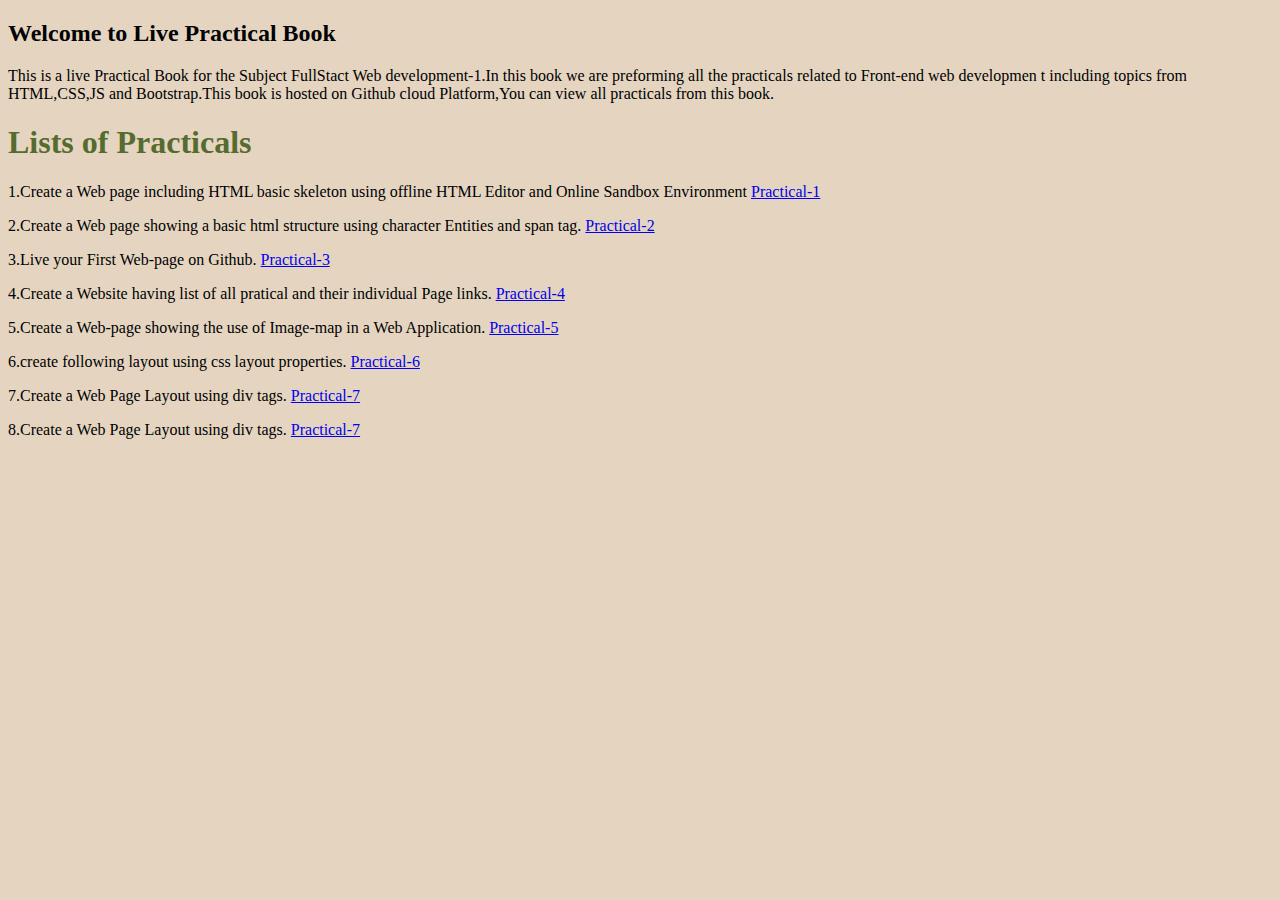
<file: index.html>
<!DOCTYPE html>
<html lang="en">
  <head>
    <meta charset="UTF-8" />
    
    <meta http-equiv="X-UA-Compatible" content="IE=edge" />
    <title>Document</title>
  </head>

  <body style="background-color: rgb(229, 213, 192)">
    <a id="Practical-4" href=""></a>

    <h2>Welcome to Live Practical Book</h2>
    <p>
      This is a live Practical Book for the Subject FullStact Web
      development-1.In this book we are preforming all the practicals related to
      Front-end web developmen t including topics from HTML,CSS,JS and
      Bootstrap.This book is hosted on Github cloud Platform,You can view all
      practicals from this book.
    </p>
    <h1 style="color: darkolivegreen">Lists of Practicals</h1>
    <p>
      1.Create a Web page including HTML basic skeleton using offline HTML
      Editor and Online Sandbox Environment
      <a href="./Practicals/Practical-1.html">Practical-1</a>
    </p>
    <p>
      2.Create a Web page showing a basic html structure using character
      Entities and span tag.
      <a href="./Practicals/Practical-2.html">Practical-2</a>
    </p>
    <p>
      3.Live your First Web-page on Github.
      <a href="./Practicals/Practical-3.html">Practical-3</a>
    </p>
    <p>
      4.Create a Website having list of all pratical and their individual Page
      links. <a href="./Practicals/Practical-4.html">Practical-4</a>
    </p>
    <p>
      5.Create a Web-page showing the use of Image-map in a Web Application.
      <a href="./Practicals/Practical-5.html">Practical-5</a>
    </p>
    <p>
      6.create following layout using css layout properties.
      <a href="./Practicals/Practical-6.html">Practical-6</a>
    </p>
    <p>
      7.Create a Web Page Layout using div tags.
      <a href="./Practicals/Practical-7.html">Practical-7</a>
    </p>
     <p>
      8.Create a Web Page Layout using div tags.
      <a href="./Practicals/Assignment8.html">Practical-7</a>
    </p>
  </body>
</html>
</file>
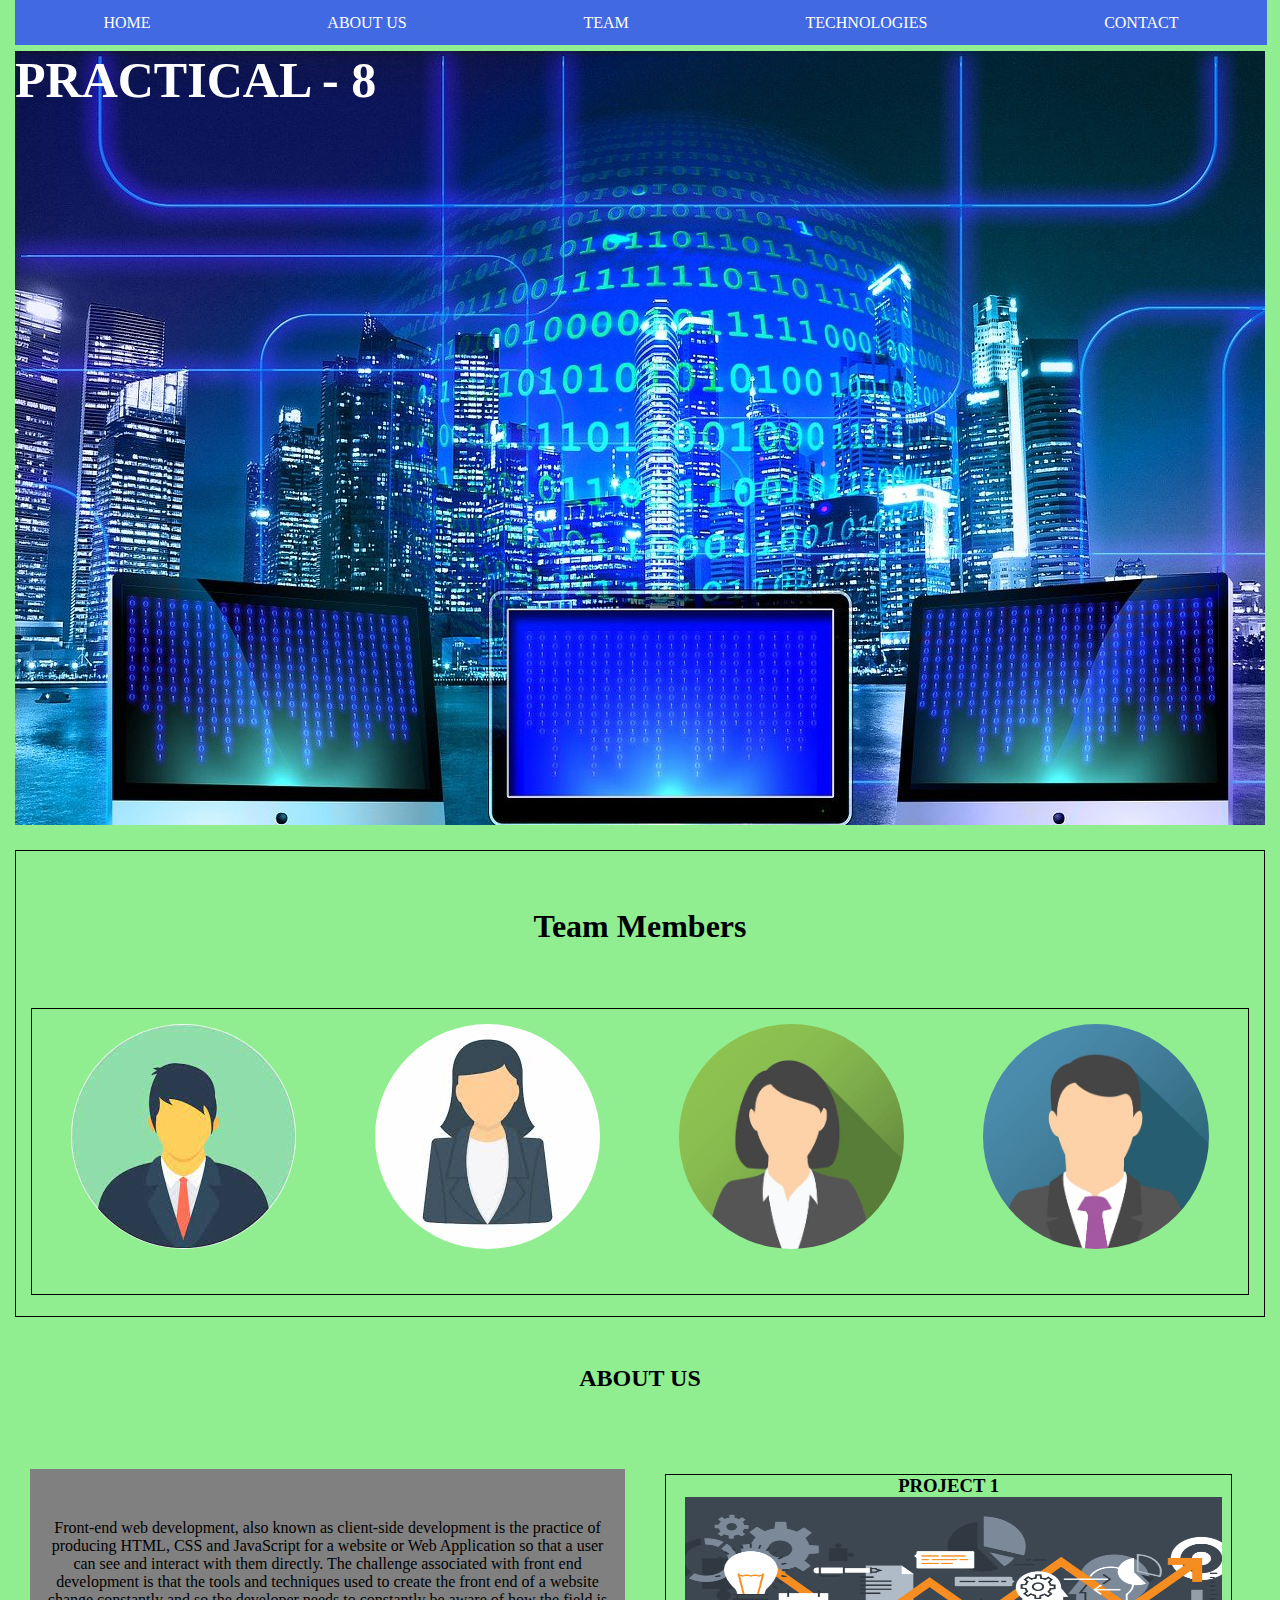
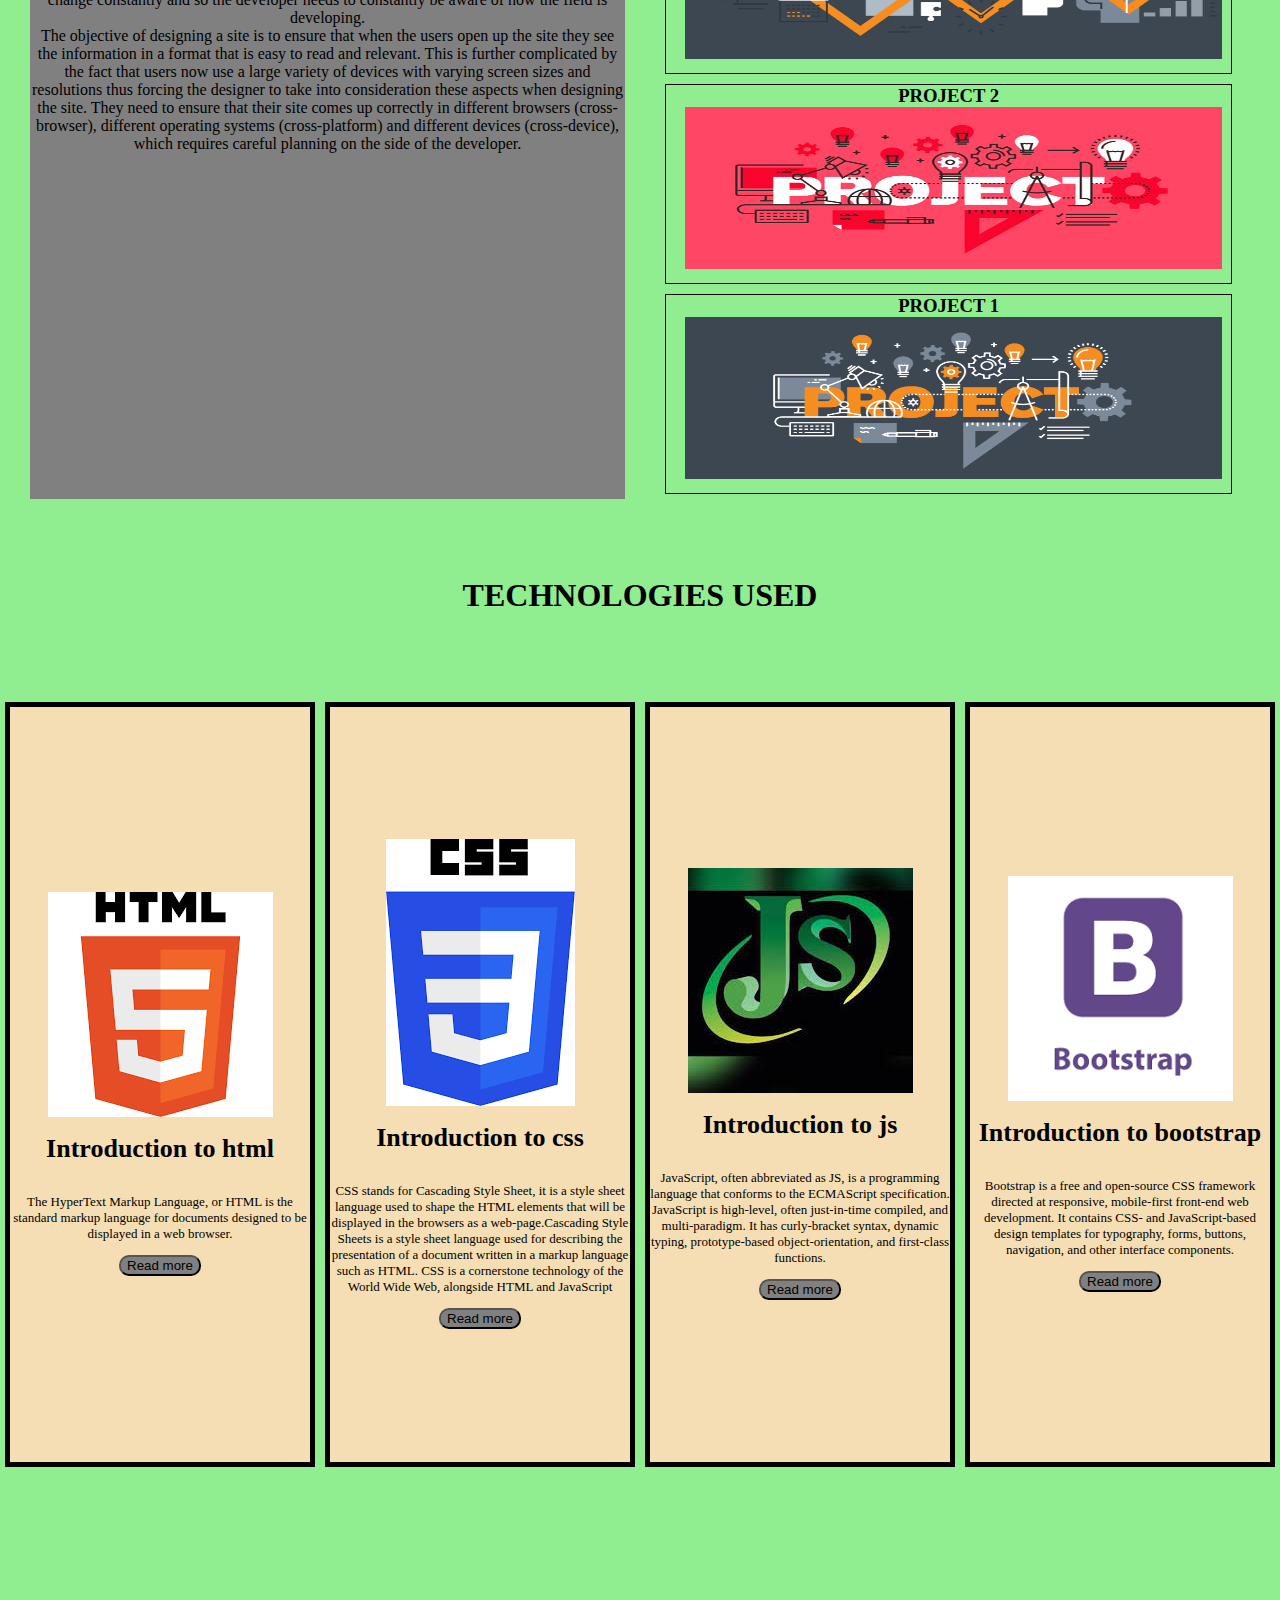
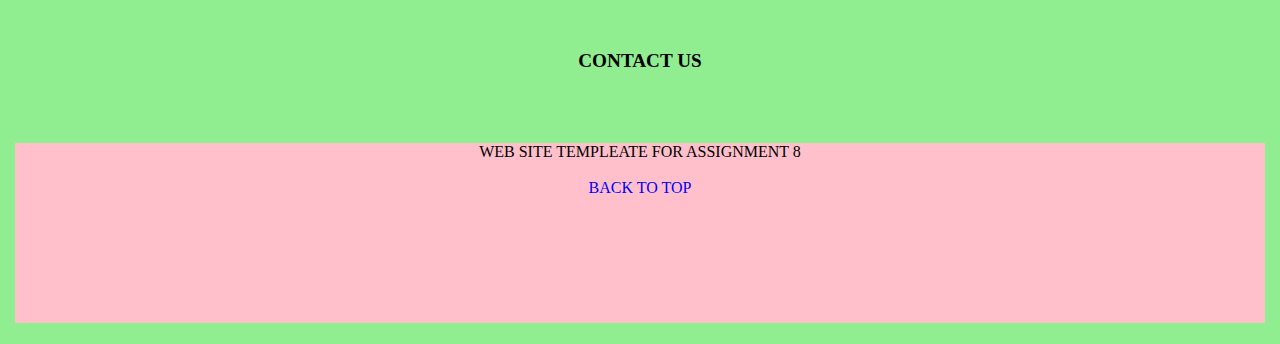
<file: Practicals/Assignment8.html>
<!DOCTYPE html>
<html lang="en">
<head>
    <meta charset="UTF-8">
    <meta http-equiv="X-UA-Compatible" content="IE=edge">
    <meta name="viewport" content="width=device-width, initial-scale=1.0">
   <link rel="stylesheet" href="style3.css">
    <title>Assignment 8</title>
</head>
<body>
    <div id="x">
    <div id="navbar">
       <a href="#x">HOME</a>
       <a href="#aboutme">ABOUT US</a>
       <a href="#team">TEAM</a>
       <a href="#container">TECHNOLOGIES</a>
       <a href="#contact">CONTACT</a>    
    </div>
</div>
    <div class="space" >

    </div>
    <div class="mainbody"> 
        <h5 style="margin-top:15px ; color: white; font-size: 50px;">PRACTICAL - 8</h5>
         
    </div>
<section>
 <div id="team">
    
    <h1 style="text-align: center;">Team Members</h1>
    
     <div class="imageslist">    
    <img src="firstemployee.jfif" style="height:25vh; border-radius: 50%;" alt="">
    <img src="secondemployee.jfif" style="height: 25vh; border-radius: 50%;"  alt="">
    <img src="employee6.jpeg" style="height: 25vh; border-radius: 50%;" alt="">
    <img src="employee5.jpeg" style="height: 25vh; border-radius: 50%;" alt="">  
</div>
</div>
</section>
<section id="aboutme">
    
<div id="aboutus" >
    <h2 style="text-align: center; font-weight: bold;">ABOUT US</h2>
       <div style="display: flex; flex-direction: row; justify-content: space-around; text-align: center; height: 70vh; margin-left: 15px; margin-right: 15px;">
        <div style=" margin-left: 15px; margin-right: 15px;background-color: gray; text-align: center; height: 70vh; width: 50%;">
            <div style="padding-top: 50px; padding-left: 15px; padding-right: 15px; text-align: center;">Front-end web development, also known as client-side development is the practice of producing HTML, CSS and JavaScript for a website or Web Application so that a user can see and interact with them directly. The challenge associated with front end development is that the tools and techniques used to create the front end of a website change constantly and so the developer needs to constantly be aware of how the field is developing.
            </div>
            The objective of designing a site is to ensure that when the users open up the site they see the information in a format that is easy to read and relevant. This is further complicated by the fact that users now use a large variety of devices with varying screen sizes and resolutions thus forcing the designer to take into consideration these aspects when designing the site. They need to ensure that their site comes up correctly in different browsers (cross-browser), different operating systems (cross-platform) and different devices (cross-device), which requires careful planning on the side of the developer.
        </div>
        <div style="  margin-left: 15px; margin-right: 15px;  height: 70vh; width: 50%; display: flex; flex-direction: column; justify-content: space-around; text-align: center;">
            <div style="border: 1px solid black; height: 22vh; width: 95%; margin-left: 10px;">
                <h3 style="margin-top: 0px; margin-bottom: 0px;">PROJECT 1</h3>
                <img src="project3.png" style="height: 18vh; width: 95%; margin-left: 10px;"  alt="">
            </div> 
            <div style="border: 1px solid black; height: 22vh; width: 95%; margin-left: 10px">
               <h3 style="margin-top: 0px; margin-bottom: 0px;">PROJECT 2</h3>
                <img src="project1.jpg"  style="height: 18vh; width: 95%; margin-left: 10px;" alt=""></div>
            <div style="border: 1px solid black; height: 22vh; width: 95%; margin-left: 10px">
                <h3 style="margin-top: 0px; margin-bottom: 0px;">PROJECT 1</h3>
                <img src="project2.png"  style="height: 18vh; width: 95%; margin-left: 10px;" alt=""></div>
        </div>
    
</div>
</div>
</section>
<section  style="margin-top: 50px;">
    <h1  style="align-items: center; text-align: center; color: black; margin-bottom: 0px;">TECHNOLOGIES USED</h1>
    <div id="container">
<div class="first">
    <img src="htmlimage.png" class="image" alt="">
    <h1>Introduction to html</h1>
    <p>The HyperText Markup Language, or HTML is the standard markup language for documents designed to be displayed in a web browser.</p>
    <button class="button">Read more</button>
</div>
<div class="second">
    <img src="css.png" class="image" alt="">
    <h1>Introduction to css</h1>
    <p>CSS stands for Cascading Style Sheet, it is a style sheet language used to shape the HTML elements that will be displayed in the browsers as a web-page.Cascading Style Sheets is a style sheet language used for describing the presentation of a document written in a markup language such as HTML. CSS is a cornerstone technology of the World Wide Web, alongside HTML and JavaScript </p>
    <button class="button">Read more</button>
</div>
<div class="Third">
    <img src="jsimagemine.jfif"  class="image"  alt="">
    <h1>Introduction to js</h1>
    <p>JavaScript, often abbreviated as JS, is a programming language that conforms to the ECMAScript specification. JavaScript is high-level, often just-in-time compiled, and multi-paradigm. It has curly-bracket syntax, dynamic typing, prototype-based object-orientation, and first-class functions. </p>
    <button class="button">Read more</button>
</div>
<div class="fourth">
    <img src="bt.png"   class="image" alt="">
    <h1>Introduction to bootstrap</h1>
<p>Bootstrap is a free and open-source CSS framework directed at responsive, mobile-first front-end web development. It contains CSS- and JavaScript-based design templates for typography, forms, buttons, navigation, and other interface components.</p>
    <button class="button">Read more</button>
</div>
</div>
</section>
<section style="margin-top: 50px; margin-left: 15px; margin-right: 15px; height: 40vh; margin-bottom: 0px; "> 
   <div id="contact" style=" height: 40vh;display: flex; flex-direction: column; justify-content: space-around; align-items: center;">
   <div style="height: 5vh;">
       <h6 style="font-size: larger;">CONTACT  US</h6>
   </div>
   <div style="background-color: pink; margin-left: 15px;margin-top: 50px;margin-right: 15px; height: 20vh; width: 100%; text-align: center;">
    <span style="margin-top: 15px;">  WEB SITE TEMPLEATE FOR ASSIGNMENT 8</span>
      <br>
      <br>
       <a href="#x" style="color: blue;">BACK TO TOP</a>
   </div>
   </div>
 </section>
</body>
</html>
</file>
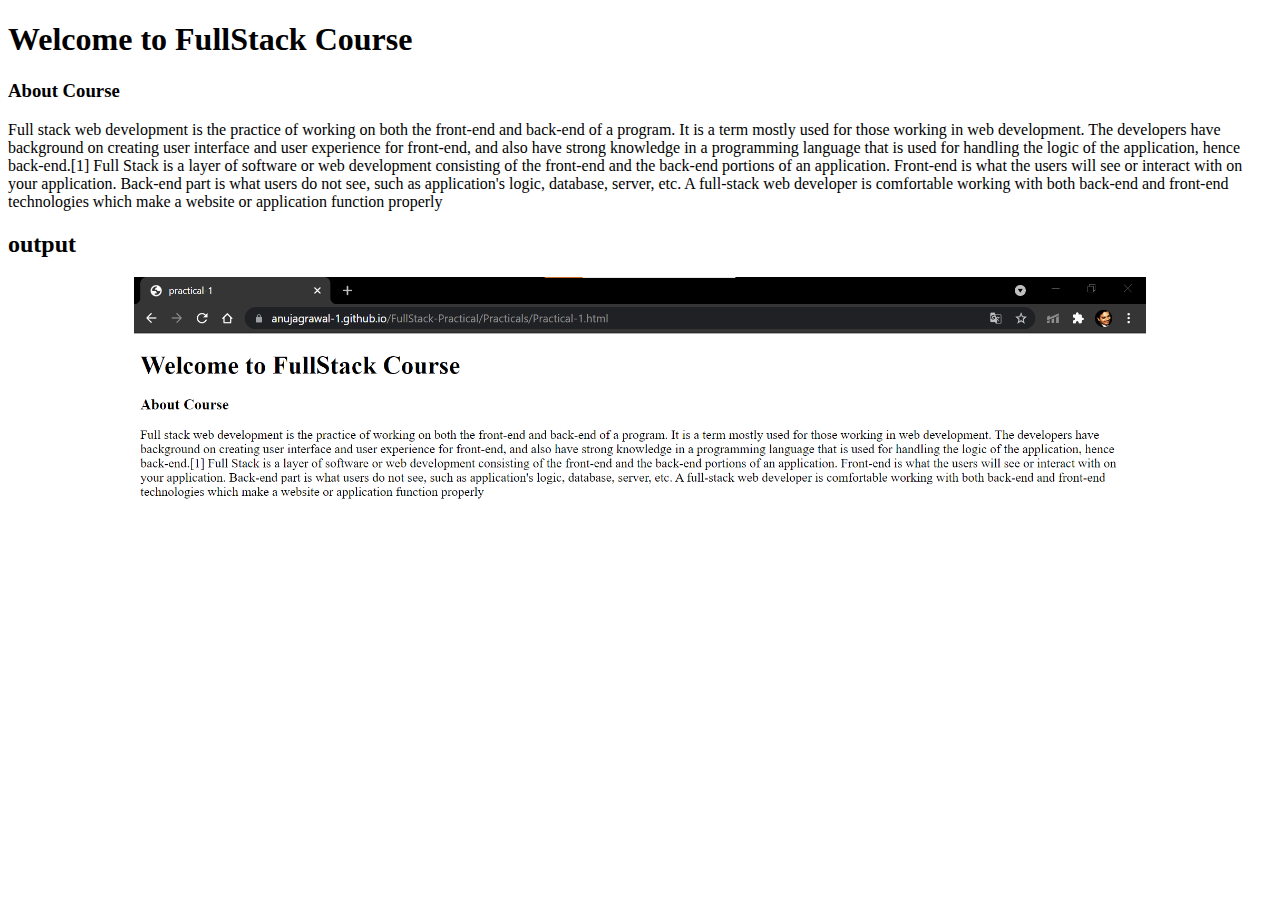
<file: Practicals/Practical-1.html>
<!DOCTYPE html>
<html lang="en">
  <head>
    <meta charset="UTF-8" />
    <meta http-equiv="X-UA-Compatible" content="IE=edge" />
    <meta name="viewport" content="width=device-width, initial-scale=1.0" />
    <title>practical-1</title>
  </head>
  <style>
    img{
      margin-left: 10%;
    }
  </style>
  <body>
    <h1>Welcome to FullStack Course</h1>
    <h3>About Course</h3>
    <p>
      Full stack web development is the practice of working on both the
      front-end and back-end of a program. It is a term mostly used for those
      working in web development. The developers have background on creating
      user interface and user experience for front-end, and also have strong
      knowledge in a programming language that is used for handling the logic of
      the application, hence back-end.[1] Full Stack is a layer of software or
      web development consisting of the front-end and the back-end portions of
      an application. Front-end is what the users will see or interact with on
      your application. Back-end part is what users do not see, such as
      application's logic, database, server, etc. A full-stack web developer is
      comfortable working with both back-end and front-end technologies which
      make a website or application function properly
    </p>
    <h2>output</h2>
    <img src="../Images/practical-1.png" alt="" width="80%">
  </body>
</html>
</file>
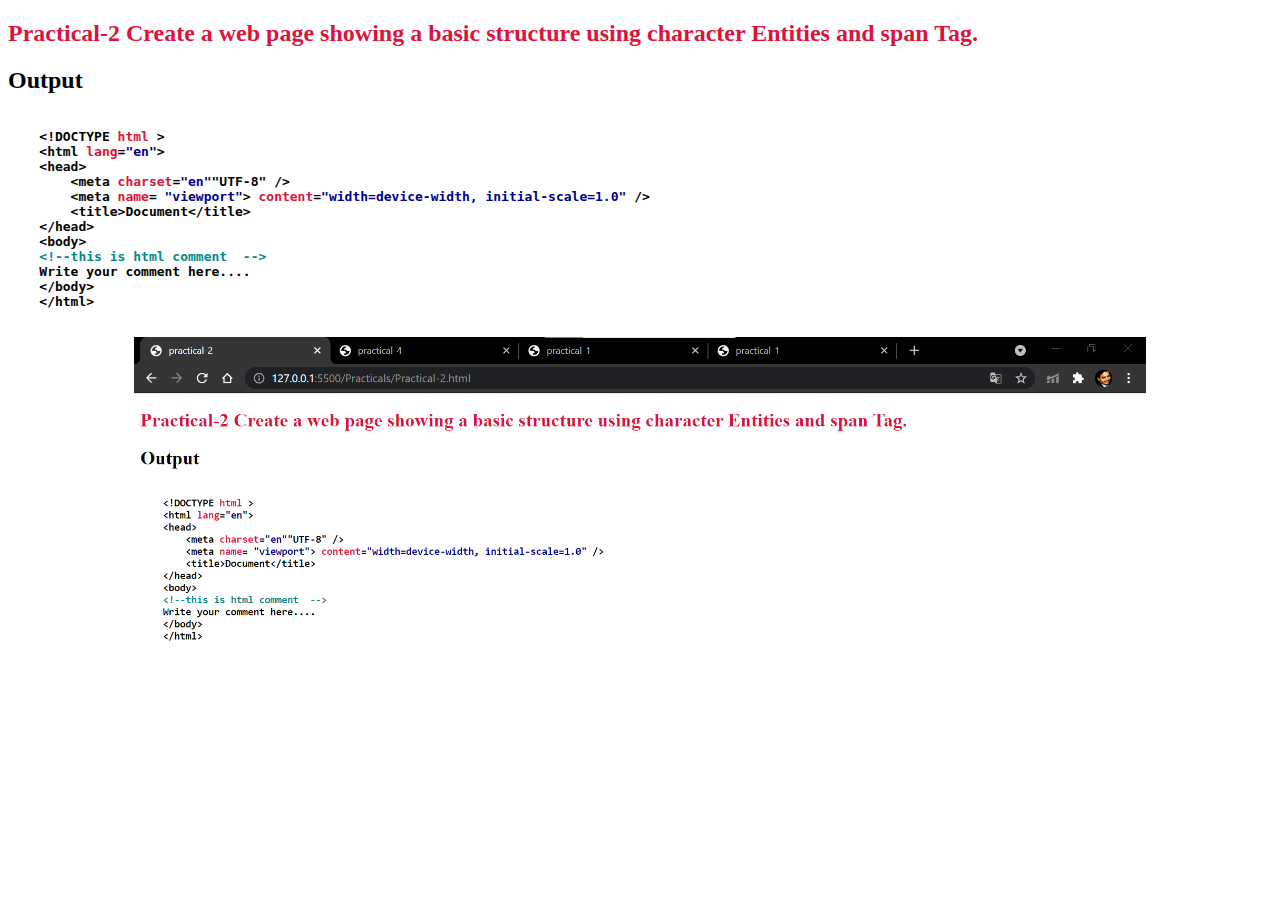
<file: Practicals/Practical-2.html>
<!DOCTYPE html>
<html lang="en">

<head>
    <meta charset="UTF-8" />
    <meta http-equiv="X-UA-Compatible" content="IE=edge" />
    <meta name="viewport" content="width=device-width, initial-scale=1.0" />
    <title>practical-2</title>
</head>
<body>
    <h2 style="color: crimson">
        Practical-2 Create a web page showing a basic structure using character
        Entities and span Tag.
    </h2>
    <h2>Output</h2>
    <pre ><b>
    &lt;!DOCTYPE <span style="color:crimson">html</span> >
    &lt;html <span style="color:crimson">lang</span>=<span style="color:darkblue">"en"</span>>
    &lt;head>
        &lt;meta <span style="color:crimson">charset</span>=<span style="color:darkblue">"en"</span>"UTF-8" />
        &lt;meta <span style="color:crimson">name</span>= <span style="color:darkblue">"viewport"</span>> <span style="color:crimson">content</span>=<span style="color:darkblue">"width=device-width, initial-scale=1.0"</span> />
        &lt;title>Document&lt;/title>
    &lt;/head>
    &lt;body>
    <span style="color: darkcyan;">&lt;!--this is html comment  --></span>            
    Write your comment here....
    &lt;/body>
    &lt;/html>
    </pre>
    <img src="../Images/practical-2.png" alt="" width="80%"height="30%" style="margin-left: 10%;">
</body>

</html>
</file>
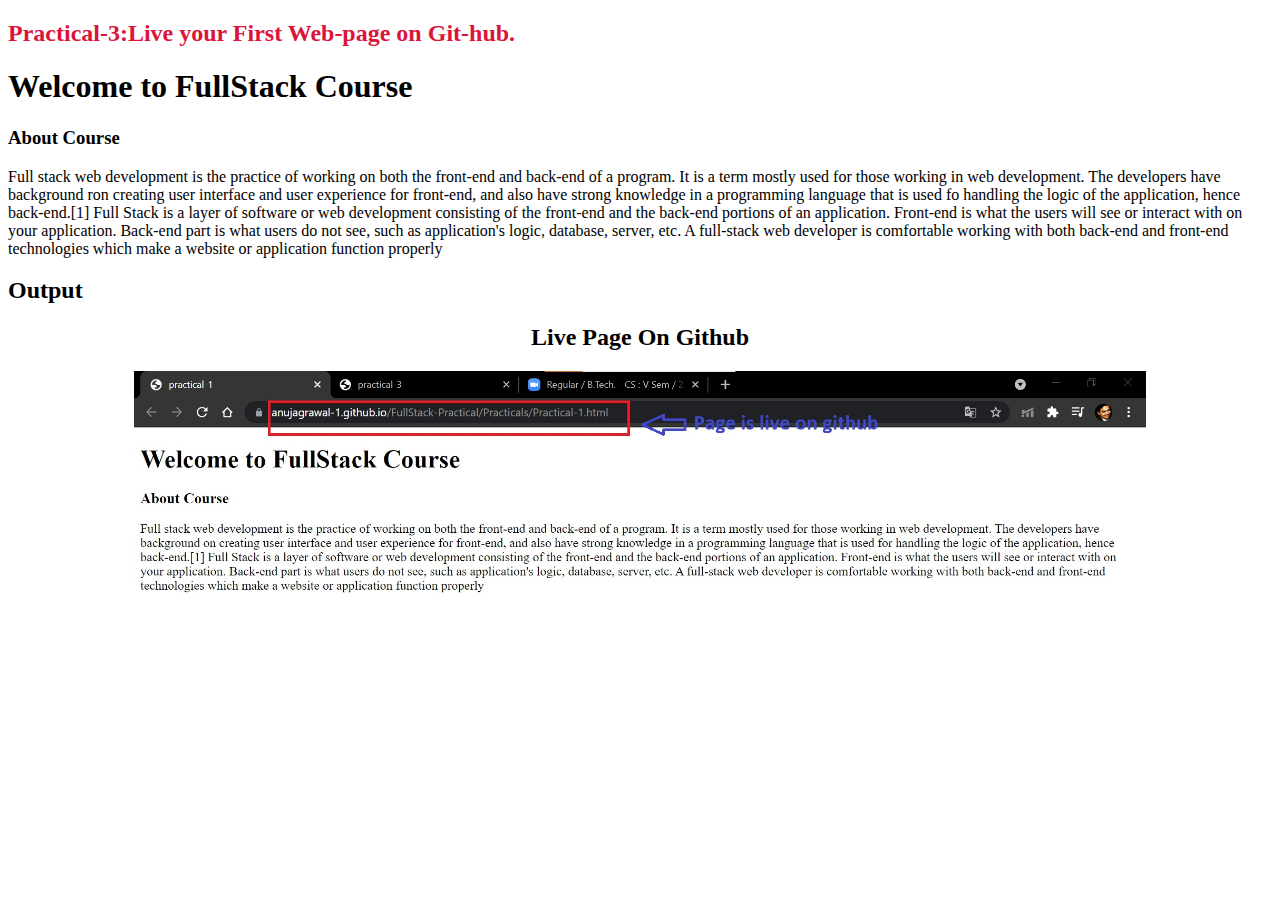
<file: Practicals/Practical-3.html>
<!DOCTYPE html>
<html lang="en">
  <head>
    <meta charset="UTF-8" />
    <meta http-equiv="X-UA-Compatible" content="IE=edge" />
    <meta name="viewport" content="width=device-width, initial-scale=1.0" />
    <title>practical-3</title>
  </head>
  <body>
      <h2 style="color: crimson;">Practical-3:Live your First Web-page on Git-hub.</h2>
    <h1>Welcome to FullStack Course</h1>
    <h3>About Course</h3>
    <p>
      Full stack web development is the practice of working on both the
      front-end and back-end of a program. It is a term mostly used for those
      working in web development. The developers have background ron creating
      user interface and user experience for front-end, and also have strong
      knowledge in a programming language that is used fo handling the logic of
      the application, hence back-end.[1] Full Stack is a layer of software or
      web development consisting of the front-end and the back-end portions of
      an application. Front-end is what the users will see or interact with on
      your application. Back-end part is what users do not see, such as
      application's logic, database, server, etc. A full-stack web developer is
      comfortable working with both back-end and front-end technologies which
      make a website or application function properly
    </p>
    <h2>Output</h2>
    <h2 style="text-align: center">Live Page On Github</h2>
    <img
      style="display: block; margin-left: auto; margin-right: auto"
      ;
      src="../Images/Screenshot 2021-08-21 031228.jpg"
      alt="Screenshot"
      width="80%"
    />
  </body>
</html>
</file>
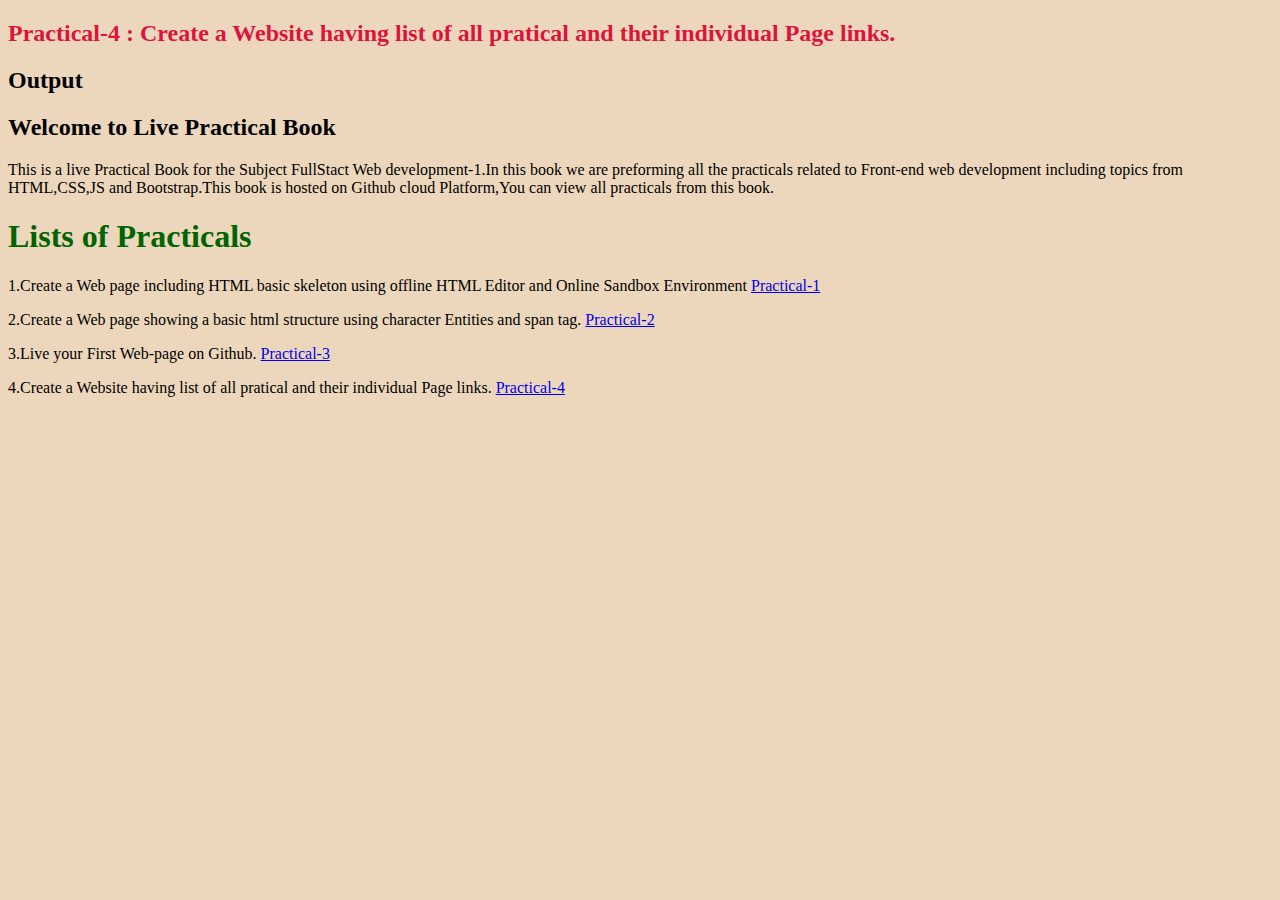
<file: Practicals/Practical-4.html>
<!DOCTYPE html>
<html lang="en">
  <head>
    <meta charset="UTF-8" />
    <meta http-equiv="X-UA-Compatible" content="IE=edge" />
    <title>practical-4</title>
  </head>

  <body style="background-color:rgb(236, 215, 188)">
      <a id="Practical-4" href=""></a>
    <h2 style="color: crimson">
      Practical-4 : Create a Website having list of all pratical and their
      individual Page links.
    </h2>
    <h2>Output</h2>
    <h2>Welcome to Live Practical Book</h2>
    <p>
      This is a live Practical Book for the Subject FullStact Web
      development-1.In this book we are preforming all the practicals related to
      Front-end web development including topics from HTML,CSS,JS and
      Bootstrap.This book is hosted on Github cloud Platform,You can view all
      practicals from this book.
    </p>
    <h1 style="color:darkgreen ">Lists of Practicals</h1>
    <p>
      1.Create a Web page including HTML basic skeleton using offline HTML Editor
      and Online Sandbox Environment
      <a href="./Practical-1.html">Practical-1</a>
    </p>
    <p>
      2.Create a Web page showing a basic html structure using character Entities
      and span tag.
      <a href="./Practical-2.html">Practical-2</a>
    </p>
    <p>
      3.Live your First Web-page on Github.
      <a href="./Practical-3.html">Practical-3</a>
    </p>
    <p>
      4.Create a Website having list of all pratical and their individual Page
      links. <a href="#Practical-4">Practical-4</a>
    </p>
  </body>
</html>
</file>
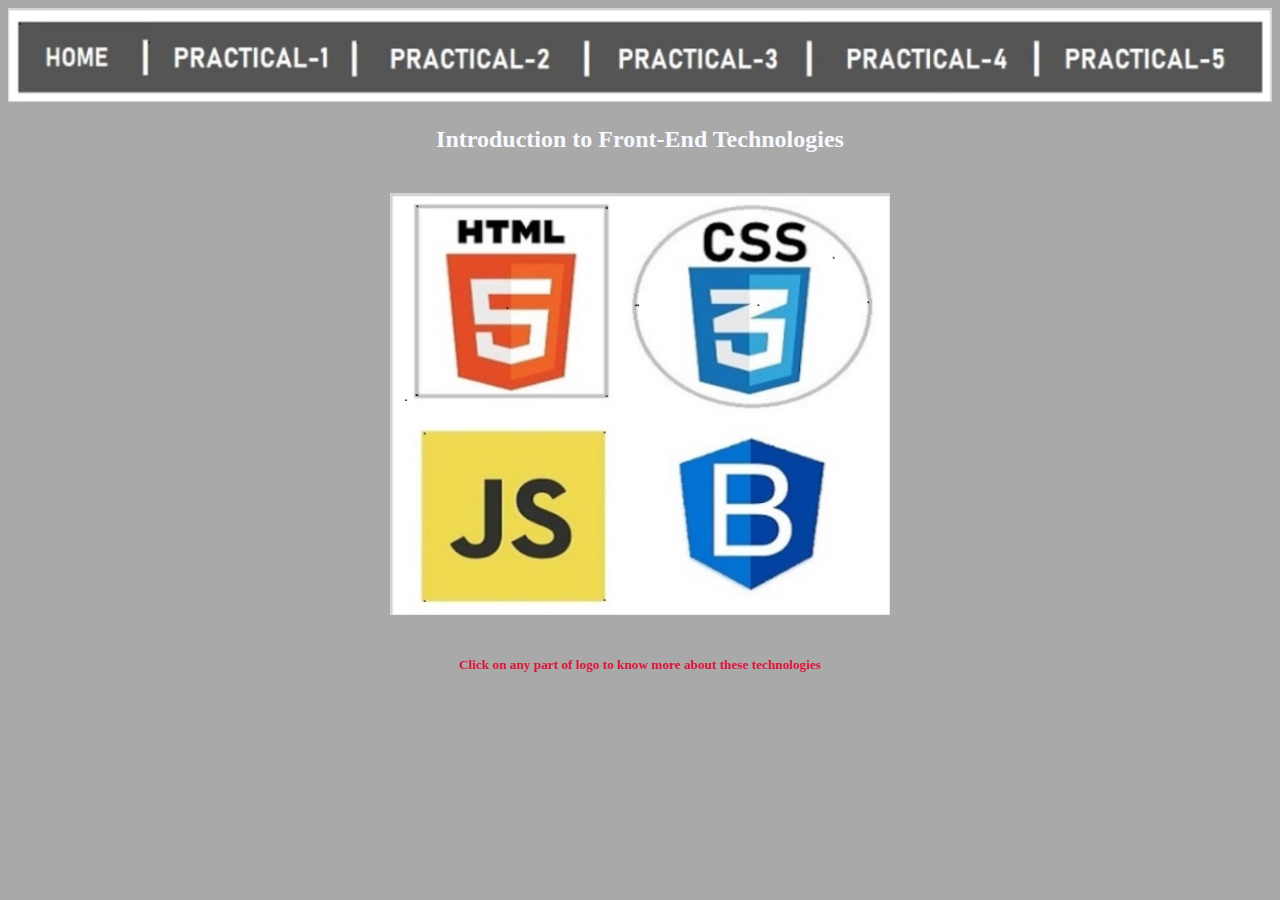
<file: Practicals/Practical-5.html>
<!DOCTYPE html>
<html lang="en">

<head>
    <meta charset="UTF-8">
    <meta http-equiv="X-UA-Compatible" content="IE=edge">
    <meta name="viewport" content="width=device-width, initial-scale=1.0">
    <title>Practical-5</title>
    <style>

        .center,
        span {
            display: flex;
            justify-content: center;
            text-align: center;
            color: white;
            font-size: 28px;
        }


        .images {

            display: flex;
            justify-content: center;
            text-align: center;
            margin: 20px;
            padding: 20px;

        }
    </style>
</head>

<body style="background-color:darkgray">
    <div>
        <img src="../Images/pic2.png" alt="" style="width: 100%; height: 94px;" usemap="#map1">
        <map name="#map1">
            <area shape="rectangle" coords="12,15,147,86" href="../index.html" alt="">
            <area shape="rectangle" coords="156,34,383,86" href="./Practical-1.html" alt="">
            <area shape="rectangle" coords="388,34,641,85" href="./Practical-2.html" alt="">
            <area shape="rectangle" coords="595,23,817,66" href="Practical-3.html" alt="">
            <area shape="rectangle" coords="823,24,1045,68" href="Practical-4.html" alt="">
            <area shape="rectangle" coords="1049,25,1272,64" href="Practical-5.html" alt="">
        </map>
    </div>

        <h2 style="color: ghostwhite; text-align: center;">Introduction to Front-End Technologies </h2>
    <div class="images">
        <img src="../Images/pic3.png" alt="" style="height:422px; width:500px;" usemap=#Mymap>
        <map name="#Mymap">
            <area shape="rectangle" coords="26,14,205,200" href="../Images/Introduction-to-HTML-2.jpg" alt="">

            <area shape="rectangle" coords="238,9,472,219" href="../Images/css.jpg" alt="">

            <area shape="rectangle" coords="32,238,207,403" href="../Images/js.jpg" alt="">

            <area shape="poly" coords="347,245,275,268,287,358,344,391,403,358,414,268" href="../Images/bootstrap.jpg" alt="">
        </map>
    </div>

        <h5 style="color: crimson;text-align: center;">Click on any part of logo to know more about these technologies </h5>



</body>

</html>
</file>
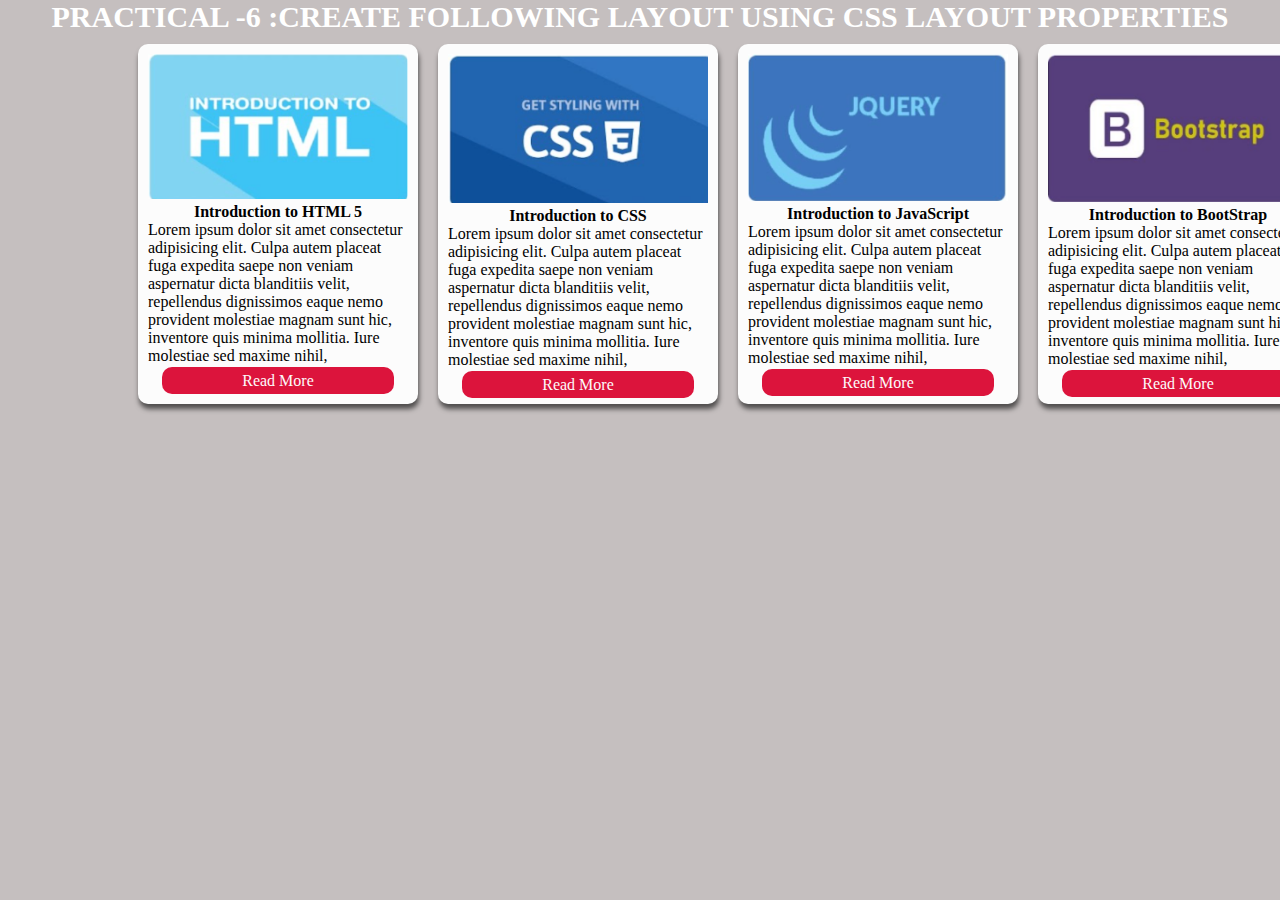
<file: Practicals/Practical-6.html>
<!DOCTYPE html>
<html lang="en">

<head>
    <meta charset="UTF-8" />
    <meta http-equiv="X-UA-Compatible" content="IE=edge" />
    <meta name="viewport" content="width=device-width, initial-scale=1.0" />
    <link rel="stylesheet" href="./CSS/Practical-6.css" />

    <title>Practical-6</title>
</head>

<body >
    <h2>Practical -6 :create following layout using css layout properties</h2>
    <div class="container">
        <div class="box" id="box1">
            <img src="../Images/html.png" alt="" />
            <h4>Introduction to HTML 5</h4>
            <p>
                Lorem ipsum dolor sit amet consectetur adipisicing elit. Culpa autem
                placeat fuga expedita saepe non veniam aspernatur dicta blanditiis
                velit, repellendus dignissimos eaque nemo provident molestiae magnam
                sunt hic, inventore quis minima mollitia. Iure molestiae sed maxime
                nihil, 
            </p>
            <div id="readme"><a href="#">Read More</a></div>
        </div>
        <div class="box" id="box2">
            <img src="../Images/css1.png" alt="" />
            <h4>Introduction to CSS</h4>
            <p>
                Lorem ipsum dolor sit amet consectetur adipisicing elit. Culpa autem
                placeat fuga expedita saepe non veniam aspernatur dicta blanditiis
                velit, repellendus dignissimos eaque nemo provident molestiae magnam
                sunt hic, inventore quis minima mollitia. Iure molestiae sed maxime
                nihil, 
            </p>
            <div id="readme"><a href="#box2">Read More</a></div>

        </div>
        <div class="box" id="box3">
            <img src="../Images/js1.png" alt="" />
            <h4>Introduction to JavaScript</h4>
            <p>
                Lorem ipsum dolor sit amet consectetur adipisicing elit. Culpa autem
                placeat fuga expedita saepe non veniam aspernatur dicta blanditiis
                velit, repellendus dignissimos eaque nemo provident molestiae magnam
                sunt hic, inventore quis minima mollitia. Iure molestiae sed maxime
                nihil,
            </p>
            <div id="readme"><a href="#">Read More</a></div>

        </div>
        <div class="box" id="box4">
            <img src="../Images/bootstrap1.png" alt="" />
            <h4>Introduction to BootStrap</h4>
            <p>
                Lorem ipsum dolor sit amet consectetur adipisicing elit. Culpa autem
                placeat fuga expedita saepe non veniam aspernatur dicta blanditiis
                velit, repellendus dignissimos eaque nemo provident molestiae magnam
                sunt hic, inventore quis minima mollitia. Iure molestiae sed maxime
                nihil,
            </p>
            <div id="readme"><a href="#">Read More</a></div>
        </div>
    </div>
</body>

</html>
</file>
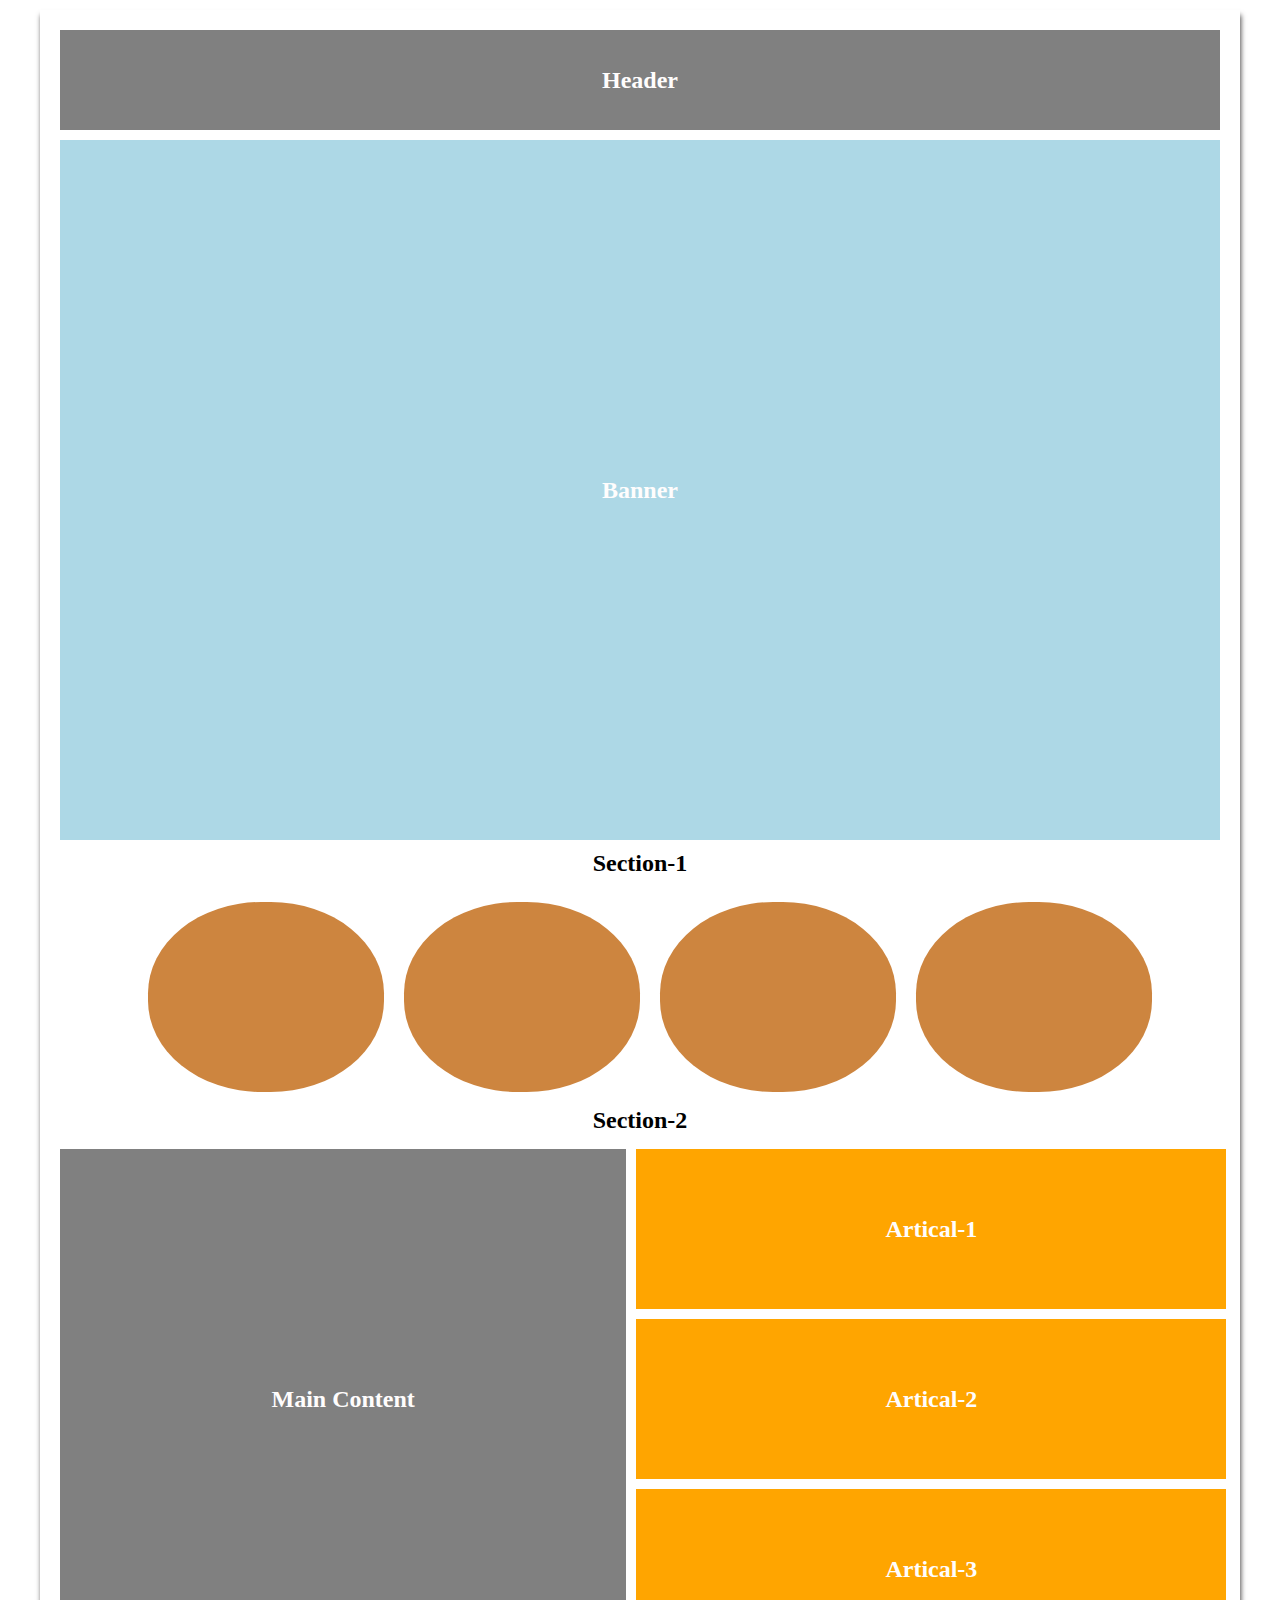
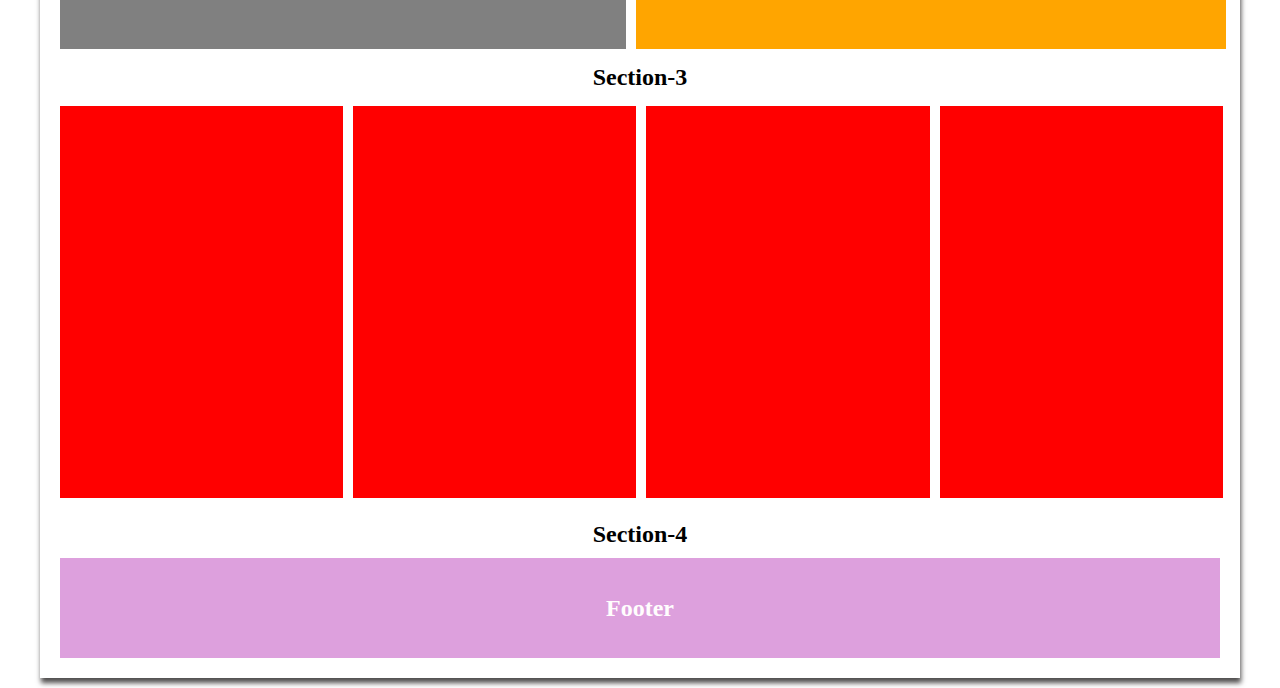
<file: Practicals/Practical-7.html>
<!DOCTYPE html>
<html lang="en">
  <head>
    <meta charset="UTF-8" />
    <meta http-equiv="X-UA-Compatible" content="IE=edge" />
    <meta name="viewport" content="width=device-width, initial-scale=1.0" />
    <title>Practical-7</title>
    <link rel="stylesheet" href="./CSS/Practical-7.css" />
  </head>

  <body>
    <div class="container">
      <div class="header text">
        <h2>Header</h2>
      </div>
      <div class="banner text">
        <h2>Banner</h2>
      </div>
      <div class="text text1">
        <h2>Section-1</h2>
      </div>
      <div class="content2">
        <div class="circle1" id="circle"></div>
        <div class="circle2" id="circle"></div>
        <div class="circle3" id="circle"></div>
        <div class="circle4" id="circle"></div>
      </div>
      <div class="text text1">
        <h2>Section-2</h2>
      </div>
      <div class="content3">
        <div class="left text">
            <h2>Main Content</h2>
        </div>
        <div class="right">
          <div class="box1 box text">
            <h2>Artical-1</h2>
          </div>
          <div class="box2 box text">
            <h2>Artical-2</h2>
          </div>
          <div class="box3 box text">
            <h2>Artical-3</h2>
          </div>
        </div>
      </div>
      <div class="text text1">
        <h2>Section-3</h2>
      </div>
      <div class="content4">
        <div class="box4 box_2"></div>
        <div class="box5 box_2"></div>
        <div class="box6 box_2"></div>
        <div class="box7 box_2"></div>
      </div>
      <div class="text text1">
        <h2>Section-4</h2>
      </div>
      <div class="footer text">
        <h2>Footer</h2>
      </div>
    </div>
  </body>
</html>
</file>
<file: Practicals/style3.css>
body
{
padding: 0;
margin: 0;
overflow: scroll;
 background-color:lightgreen;
}
#navbar
{
    
    position: fixed;
    top: 0;
    width: 97.8%;
    padding-top: 0px;
    color: white;
    background-color:royalblue;
    display: flex;
    flex-direction: row;
    align-items: center;
    justify-content: space-around;
   height: 5vh;
   margin-left: 15px;
   margin-right:25px;
}
a{
    color: white;
    text-decoration: none;
       
}
a:hover
{
    background-color : darkslategray;
    
}
.space
{
    height: 4vh;
    margin-left: 15px;
    margin-right: 15px;
   margin-top: 0px;
   margin-bottom: 0px;
}
.mainbody
{
background-image: url(mainbodyimage.jpeg);
  padding-top: 0px;
    margin-top: 0px;
    height: 86vh;
    
    margin-left: 15px;
   margin-right: 15px;
   background-color: gray;
}
#team
{
    margin-top: 25px;
border: 1px solid black;
   padding-top: 15px;  
height: 50vh;
      display: flex;
      flex-direction: column;
      text-align: center;
      justify-content: space-around;
      margin-left: 15px;
      margin-right: 15px;
}
.imageslist
{
    border: 1px solid black;
   padding-top: 15px;  
height: 30vh;
      display: flex;
      flex-direction: row;
      text-align: center;
      justify-content: space-around;
      margin-left: 15px;
      margin-right: 15px;

}
#aboutus
{
    display: flex;
    flex-direction: column;
    align-items: center;
    justify-content: space-around;
    height: 90vh;
       
}
#container
{
    display: flex;
    flex-direction: row;
    justify-content: center;
    align-items: center;
    margin-top: 20px;
    height: 100vh;
}
.first,.second,.Third,.fourth
{
    width: 25vw;
    height: 85vh;
    display: flex;
    flex-direction:column;
    justify-content: center;
    align-items: center;
    box-sizing: border-box;
    border: 5px solid black;
    margin-left: 5px;
    margin-right: 5px;
    background-color: wheat;
    text-align: center;
    overflow: hidden;
    font-size: small;
    
}

.button
{
    border-radius: 10px;
    
    background-color:gray;
}
</file>
<file: Practicals/CSS/Practical-6.css>
* {
    margin: 0;
    padding: 0;
    box-sizing: border-box;
  }
  body {
    background-color: rgb(197, 191, 191);
  }
  h2 {
    text-transform: uppercase;
    text-align: center;
    color: rgb(255, 255, 255);
    font-size: 30px;
  }
  h4{
    text-align: center;
  }
  .container {
    display: inline-flex;
    margin-left: 10%;
  }
  .box {
    width: 280px;
    height: 360px;
    margin: 10px;
    padding: 10px;
    border-radius: 10px;
    background-color: rgb(252, 252, 252);
    box-shadow: 1px 5px 5px rgb(80, 78, 78);
  }
  .box img {
    width: 100%;
  }
  
  .box p {
    overflow: hidden;
  }
  
  #readme {
    text-align: center;
    margin: 7px;
  }
  a {
    text-decoration: none;
    padding: 5px 80px;
    background-color: crimson;
    border-radius: 10px;
    color: rgb(253, 250, 250);
  }
  a:hover{
      background-color: rgb(78, 78, 212);
  }
</file>
<file: Practicals/CSS/Practical-7.css>
*{
    margin:0;
    padding: 0;
    box-sizing: border-box;
}
.container{
    box-shadow: 1px 5px 5px rgb(80, 78, 78);
    width: 1200px;
    margin: 10px auto;
    padding: 10px;
}

.header{
    height: 100px;
    background-color: gray;
    margin:10px;
}
.banner{
    background-color: lightblue;
    height: 700px;
    margin:10px;
}
.content2{
    width: 100%;
    height: 200px;
    display: inline-flex;
    margin:10px;
    justify-content: center;
}
#circle{
    background-color: peru;
    height: 95%;
    width: 20%;
    margin:10px;
    border-radius: 48%;
}
.content3{
    height: 500px;
    display: inline-flex;
    width: 100%;
    margin:10px;
}
.left{
    background-color: grey;
    width: 48%;
    height: 100%;
}
.right{
    width: 50%;
    height: 100%;
}
.box{
    height: 160px;
    margin-left: 10px;
    margin-bottom: 10px;
    width:100%;
    background-color: orange;

}
.content4{
    width: 100%;
    height:400px;
    display: inline-flex;
    margin:10px;
}
.box_2{
    background-color: red;
    width:24%;
    height: 98%;
    margin-right: 10px;
}

.footer{
    height: 100px;
    background-color: plum;
    margin:10px;

}
.text{
    display: flex;
    align-items: center;
    justify-content: center;
    color: rgb(255, 253, 253);
}
.text1{
    color: #000;
    margin: 5px;
}
</file>
